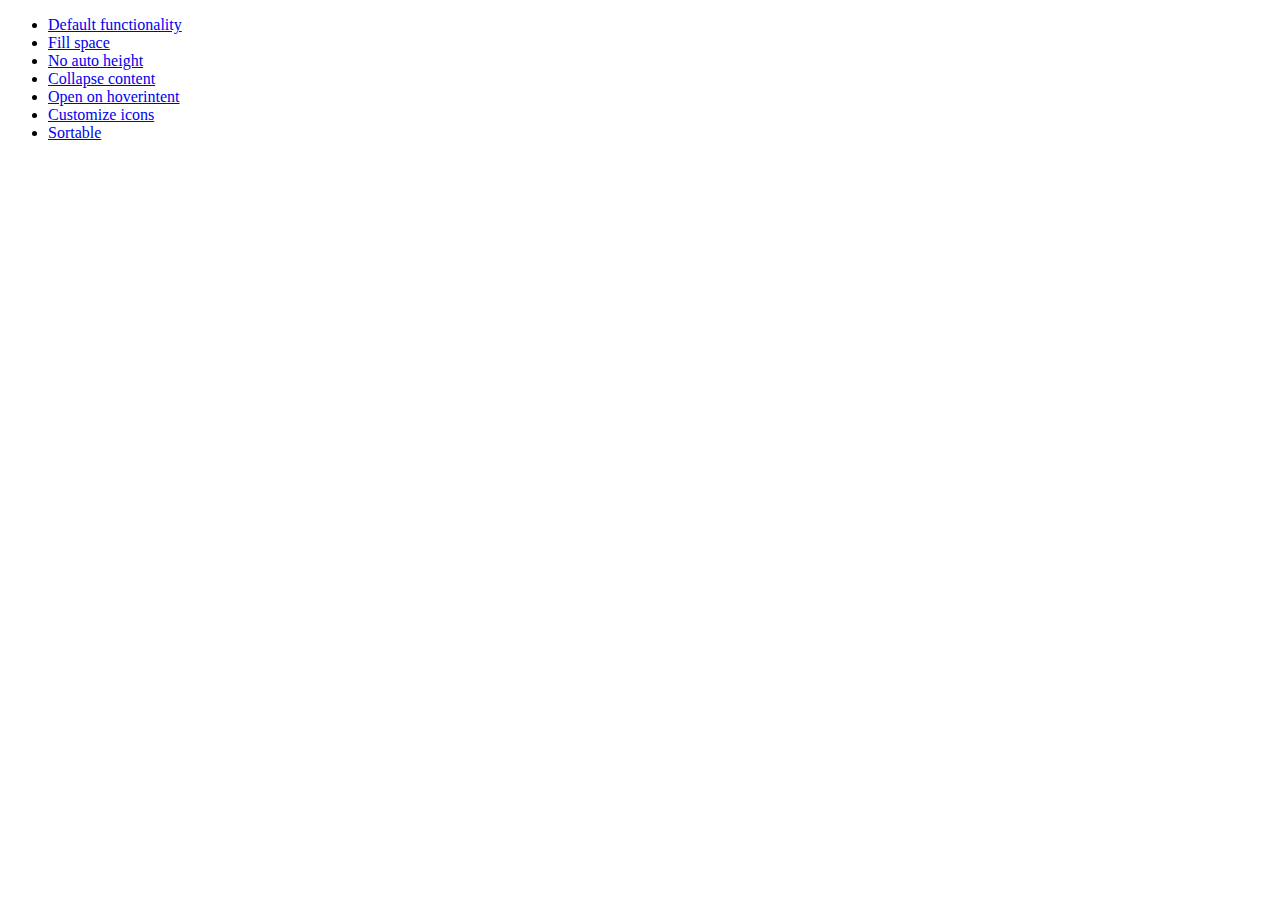
<file: wsgi/static/src/jquery-ui-1.10.4/development-bundle/demos/accordion/index.html>
<!doctype html>
<html lang="en">
<head>
	<meta charset="utf-8">
	<title>jQuery UI Accordion Demos</title>
</head>
<body>

<ul>
	<li><a href="default.html">Default functionality</a></li>
	<li><a href="fillspace.html">Fill space</a></li>
	<li><a href="no-auto-height.html">No auto height</a></li>
	<li><a href="collapsible.html">Collapse content</a></li>
	<li><a href="hoverintent.html">Open on hoverintent</a></li>
	<li><a href="custom-icons.html">Customize icons</a></li>
	<li><a href="sortable.html">Sortable</a></li>
</ul>

</body>
</html>
</file>
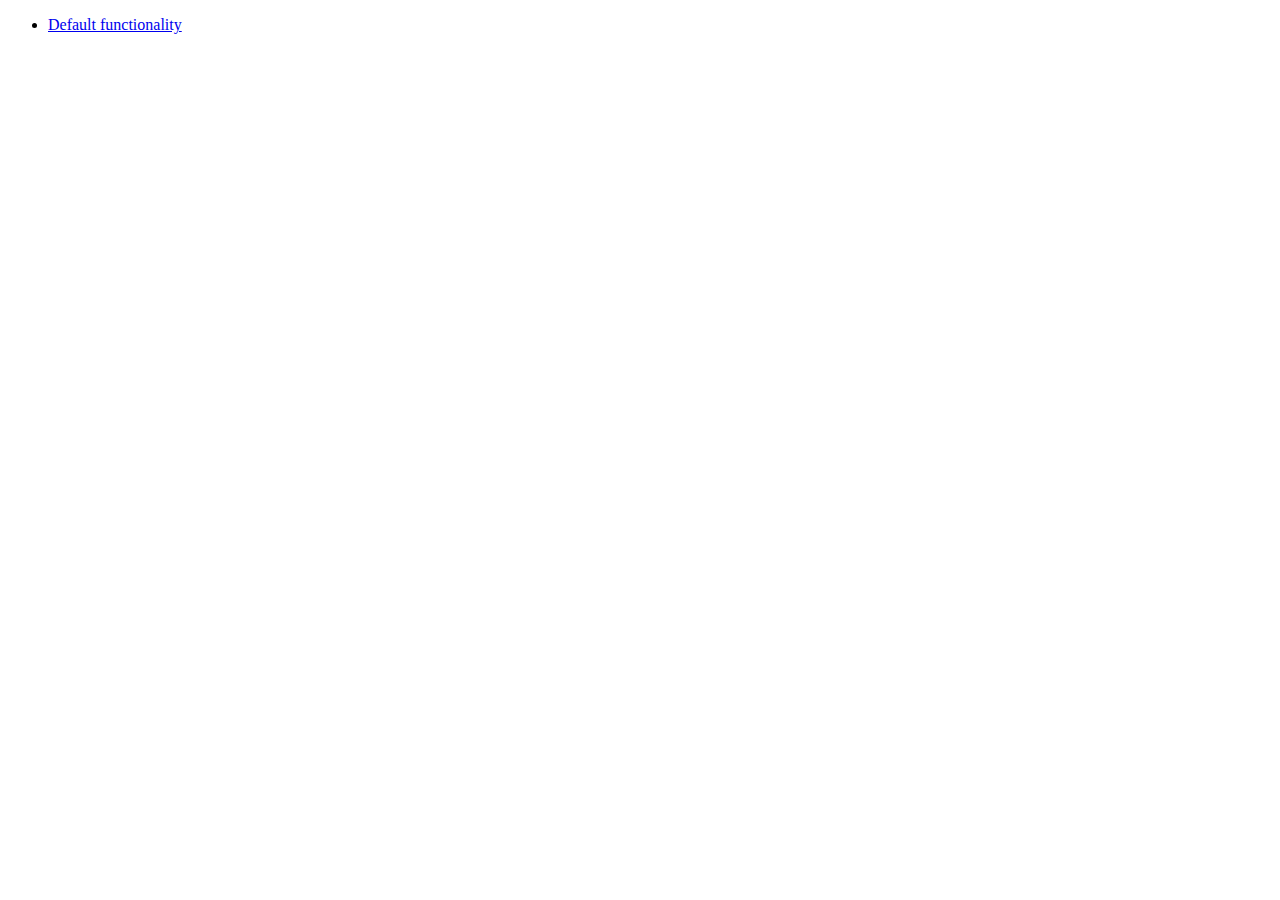
<file: wsgi/static/src/jquery-ui-1.10.4/development-bundle/demos/addClass/index.html>
<!doctype html>
<html lang="en">
<head>
	<meta charset="utf-8">
	<title>jQuery UI Effects Demos</title>
</head>
<body>

<ul>
	<li><a href="default.html">Default functionality</a></li>
</ul>

</body>
</html>
</file>
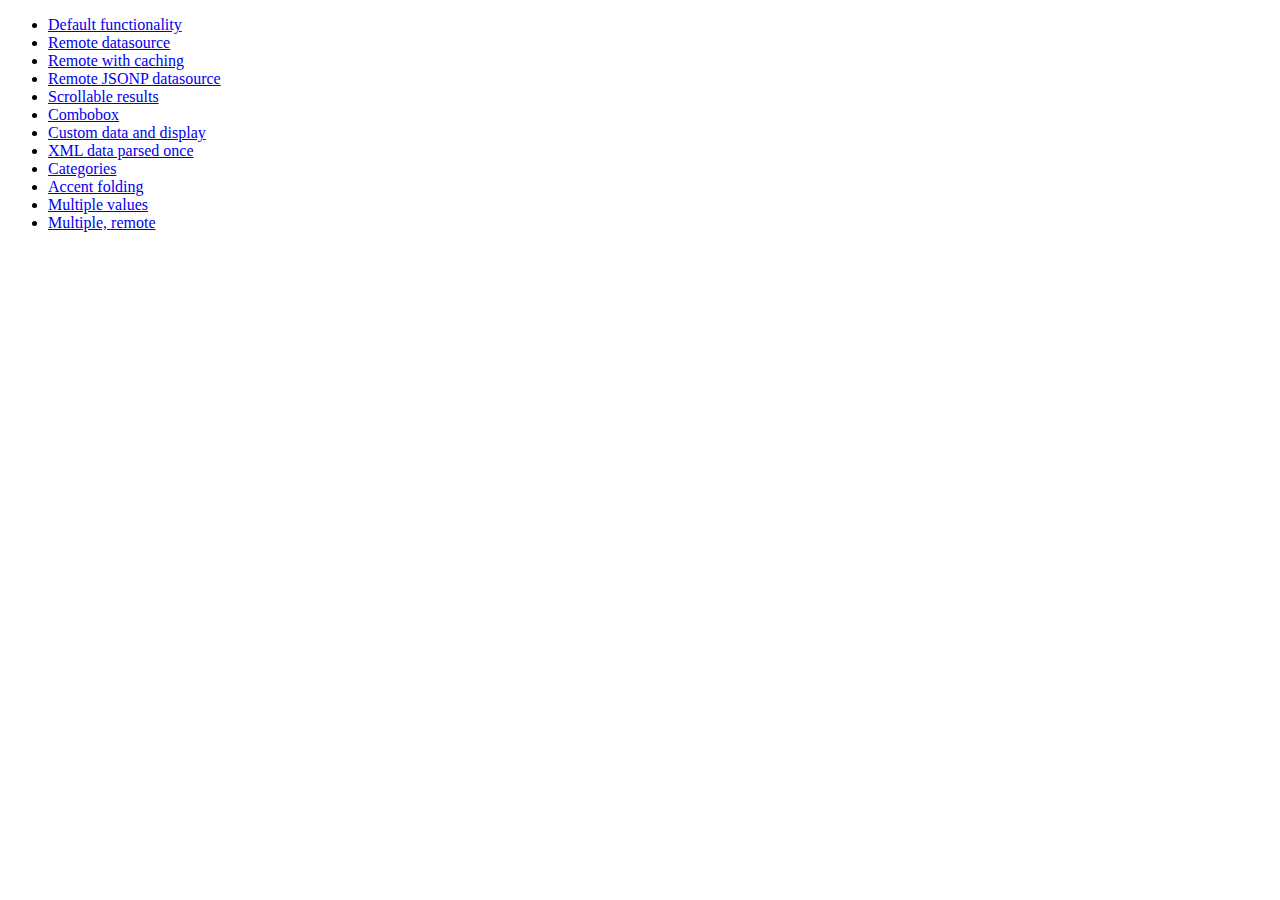
<file: wsgi/static/src/jquery-ui-1.10.4/development-bundle/demos/autocomplete/index.html>
<!doctype html>
<html lang="en">
<head>
	<meta charset="utf-8">
	<title>jQuery UI Autocomplete Demos</title>
</head>
<body>

<ul>
	<li><a href="default.html">Default functionality</a></li>
	<li><a href="remote.html">Remote datasource</a></li>
	<li><a href="remote-with-cache.html">Remote with caching</a></li>
	<li><a href="remote-jsonp.html">Remote JSONP datasource</a></li>
	<li><a href="maxheight.html">Scrollable results</a></li>
	<li><a href="combobox.html">Combobox</a></li>
	<li><a href="custom-data.html">Custom data and display</a></li>
	<li><a href="xml.html">XML data parsed once</a></li>
	<li><a href="categories.html">Categories</a></li>
	<li><a href="folding.html">Accent folding</a></li>
	<li><a href="multiple.html">Multiple values</a></li>
	<li><a href="multiple-remote.html">Multiple, remote</a></li>
</ul>

</body>
</html>
</file>
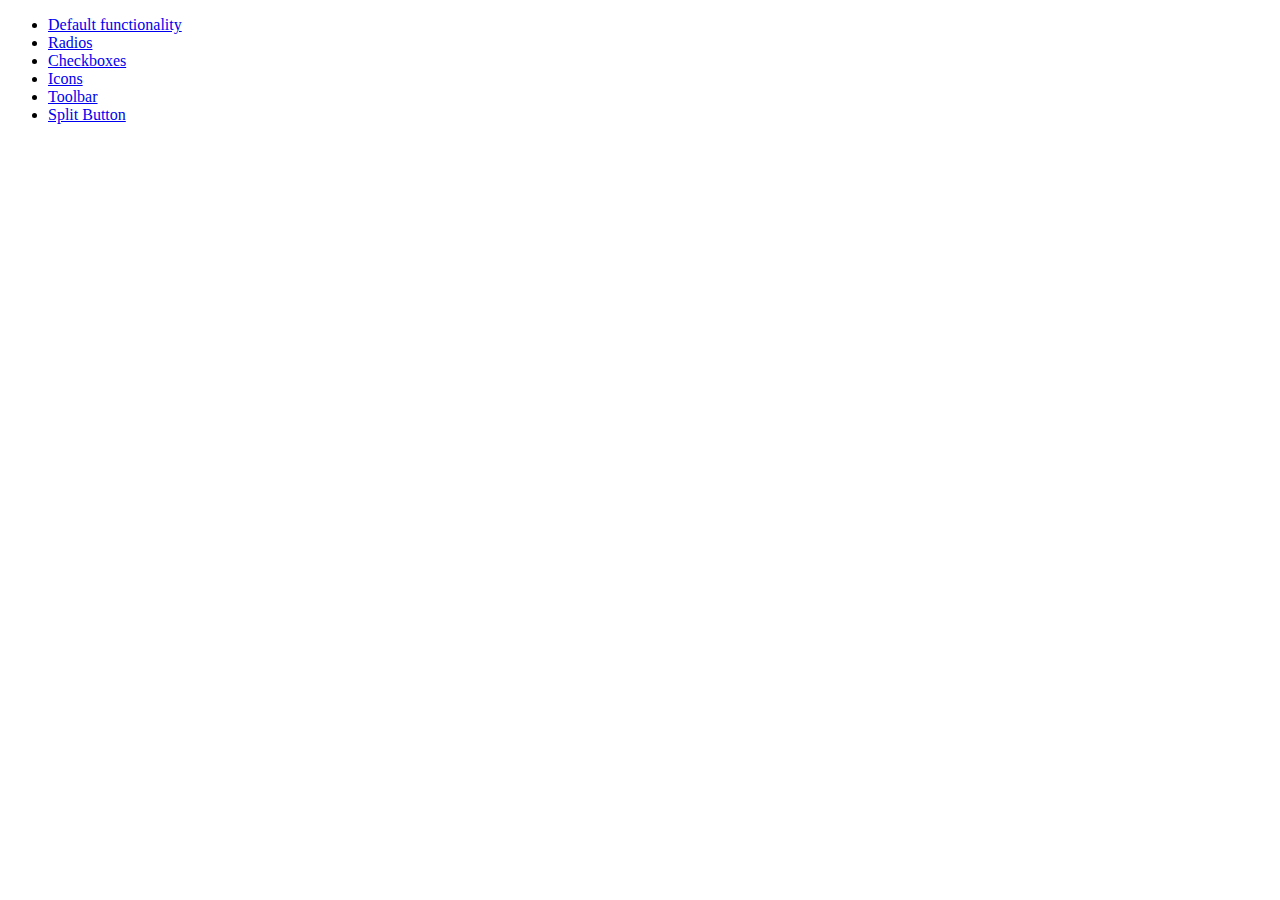
<file: wsgi/static/src/jquery-ui-1.10.4/development-bundle/demos/button/index.html>
<!doctype html>
<html lang="en">
<head>
	<meta charset="utf-8">
	<title>jQuery UI Button Demos</title>
</head>
<body>

<ul>
	<li><a href="default.html">Default functionality</a></li>
	<li><a href="radio.html">Radios</a></li>
	<li><a href="checkbox.html">Checkboxes</a></li>
	<li><a href="icons.html">Icons</a></li>
	<li><a href="toolbar.html">Toolbar</a></li>
	<li><a href="splitbutton.html">Split Button</a></li>
</ul>

</body>
</html>
</file>
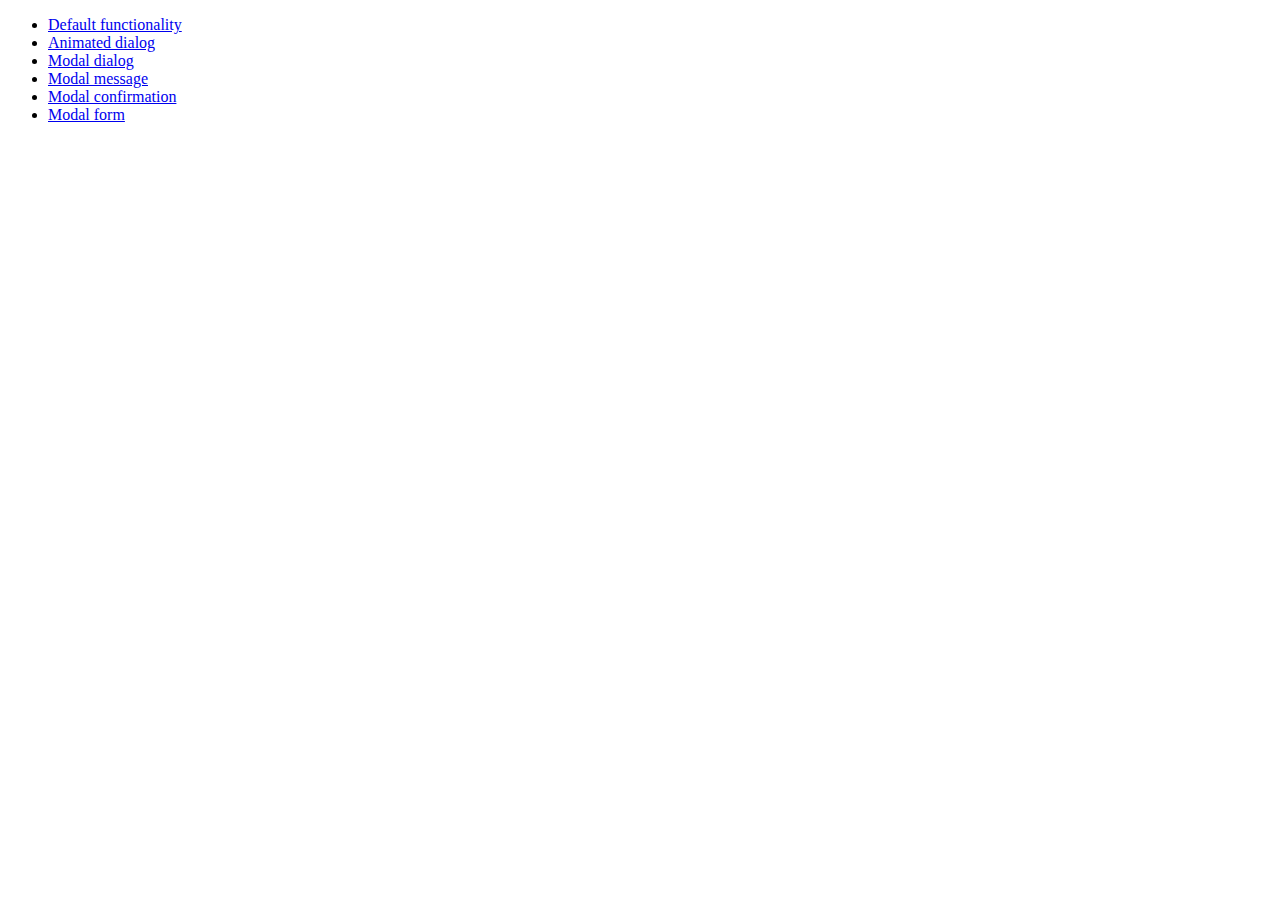
<file: wsgi/static/src/jquery-ui-1.10.4/development-bundle/demos/dialog/index.html>
<!doctype html>
<html lang="en">
<head>
	<meta charset="utf-8">
	<title>jQuery UI Dialog Demos</title>
</head>
<body>

<ul>
	<li><a href="default.html">Default functionality</a></li>
	<li><a href="animated.html">Animated dialog</a></li>
	<li><a href="modal.html">Modal dialog</a></li>
	<li><a href="modal-message.html">Modal message</a></li>
	<li><a href="modal-confirmation.html">Modal confirmation</a></li>
	<li><a href="modal-form.html">Modal form</a></li>
</ul>

</body>
</html>
</file>
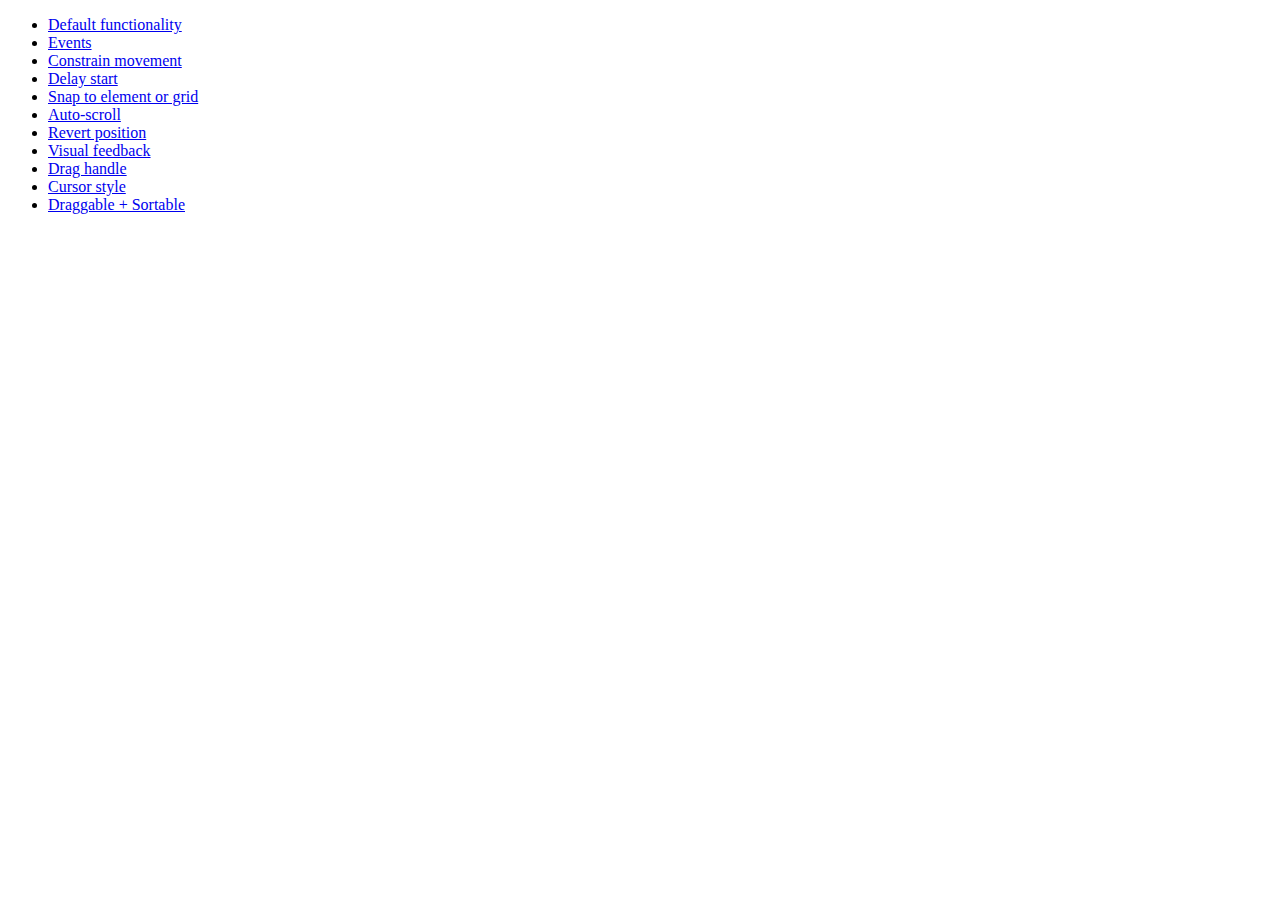
<file: wsgi/static/src/jquery-ui-1.10.4/development-bundle/demos/draggable/index.html>
<!doctype html>
<html lang="en">
<head>
	<meta charset="utf-8">
	<title>jQuery UI Draggable Demos</title>
</head>
<body>

<ul>
	<li><a href="default.html">Default functionality</a></li>
	<li><a href="events.html">Events</a></li>
	<li><a href="constrain-movement.html">Constrain movement</a></li>
	<li><a href="delay-start.html">Delay start</a></li>
	<li><a href="snap-to.html">Snap to element or grid</a></li>
	<li><a href="scroll.html">Auto-scroll</a></li>
	<li><a href="revert.html">Revert position</a></li>
	<li><a href="visual-feedback.html">Visual feedback</a></li>
	<li><a href="handle.html">Drag handle</a></li>
	<li><a href="cursor-style.html">Cursor style</a></li>
	<li><a href="sortable.html">Draggable + Sortable</a></li>
</ul>

</body>
</html>
</file>
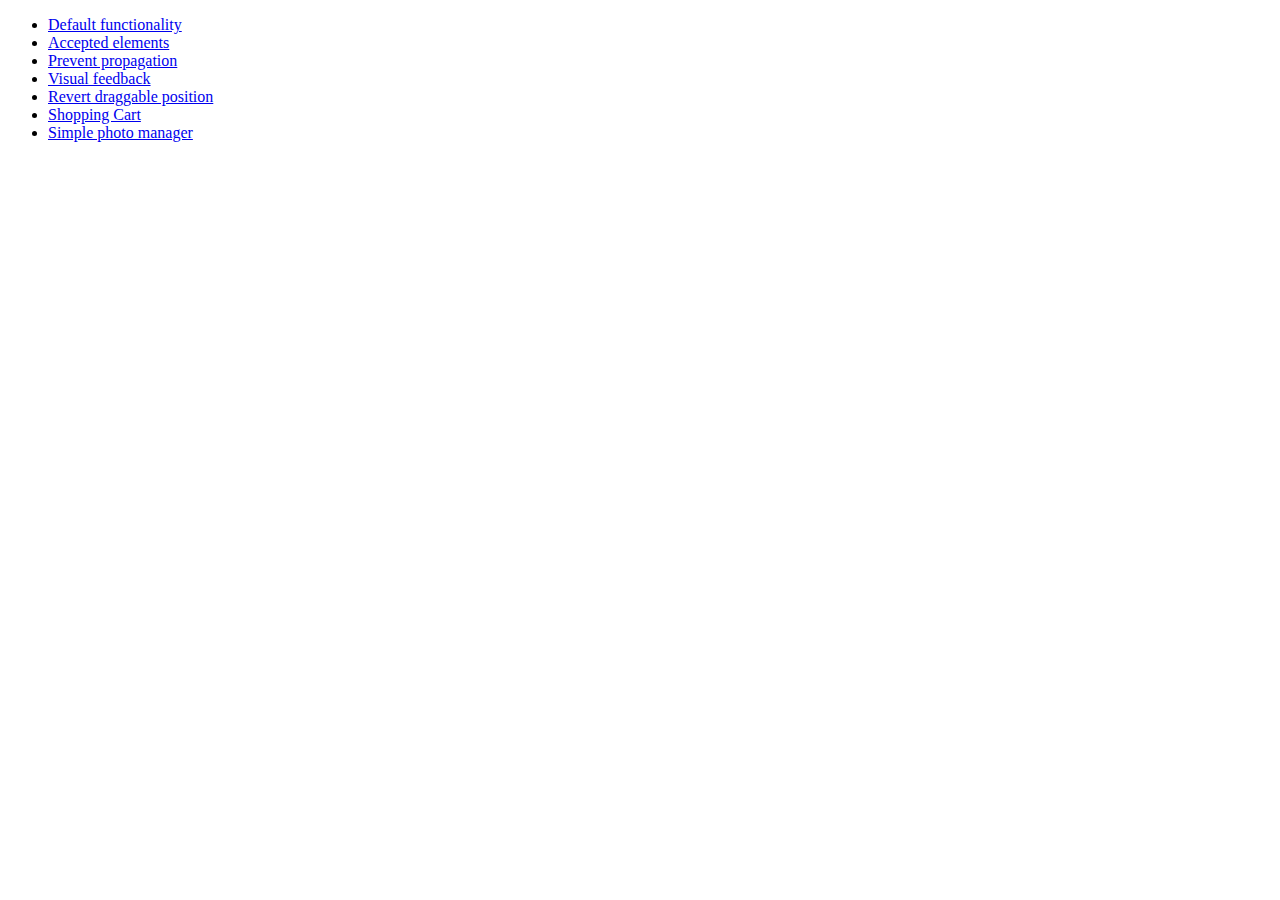
<file: wsgi/static/src/jquery-ui-1.10.4/development-bundle/demos/droppable/index.html>
<!doctype html>
<html lang="en">
<head>
	<meta charset="utf-8">
	<title>jQuery UI Droppable Demos</title>
</head>
<body>

<ul>
	<li><a href="default.html">Default functionality</a></li>
	<li><a href="accepted-elements.html">Accepted elements</a></li>
	<li><a href="propagation.html">Prevent propagation</a></li>
	<li><a href="visual-feedback.html">Visual feedback</a></li>
	<li><a href="revert.html">Revert draggable position</a></li>
	<li><a href="shopping-cart.html">Shopping Cart</a></li>
	<li><a href="photo-manager.html">Simple photo manager</a></li>
</ul>

</body>
</html>
</file>
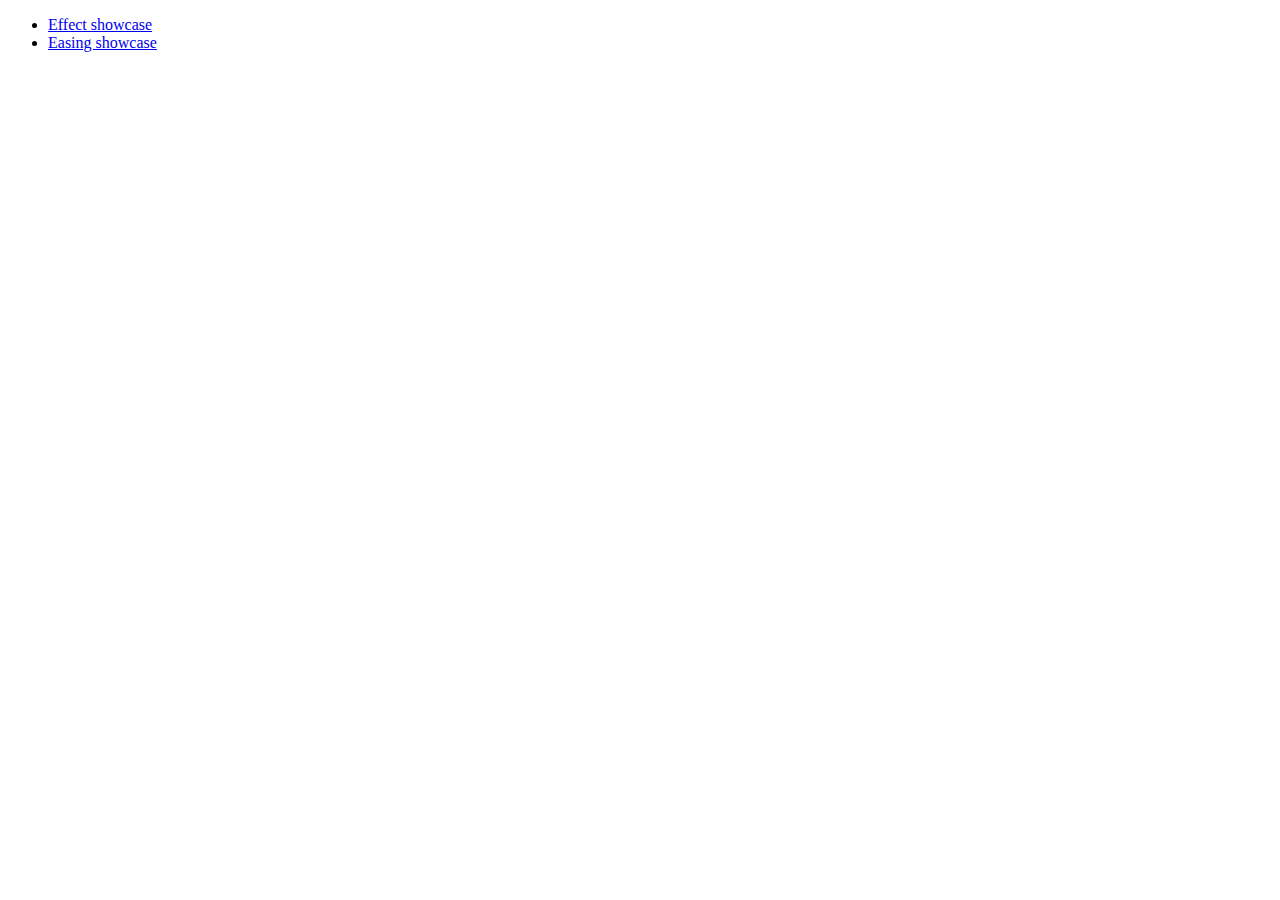
<file: wsgi/static/src/jquery-ui-1.10.4/development-bundle/demos/effect/index.html>
<!doctype html>
<html lang="en">
<head>
	<meta charset="utf-8">
	<title>jQuery UI Effects Demos</title>
</head>
<body>

<ul>
	<li><a href="default.html">Effect showcase</a></li>
	<li><a href="easing.html">Easing showcase</a></li>
</ul>

</body>
</html>
</file>
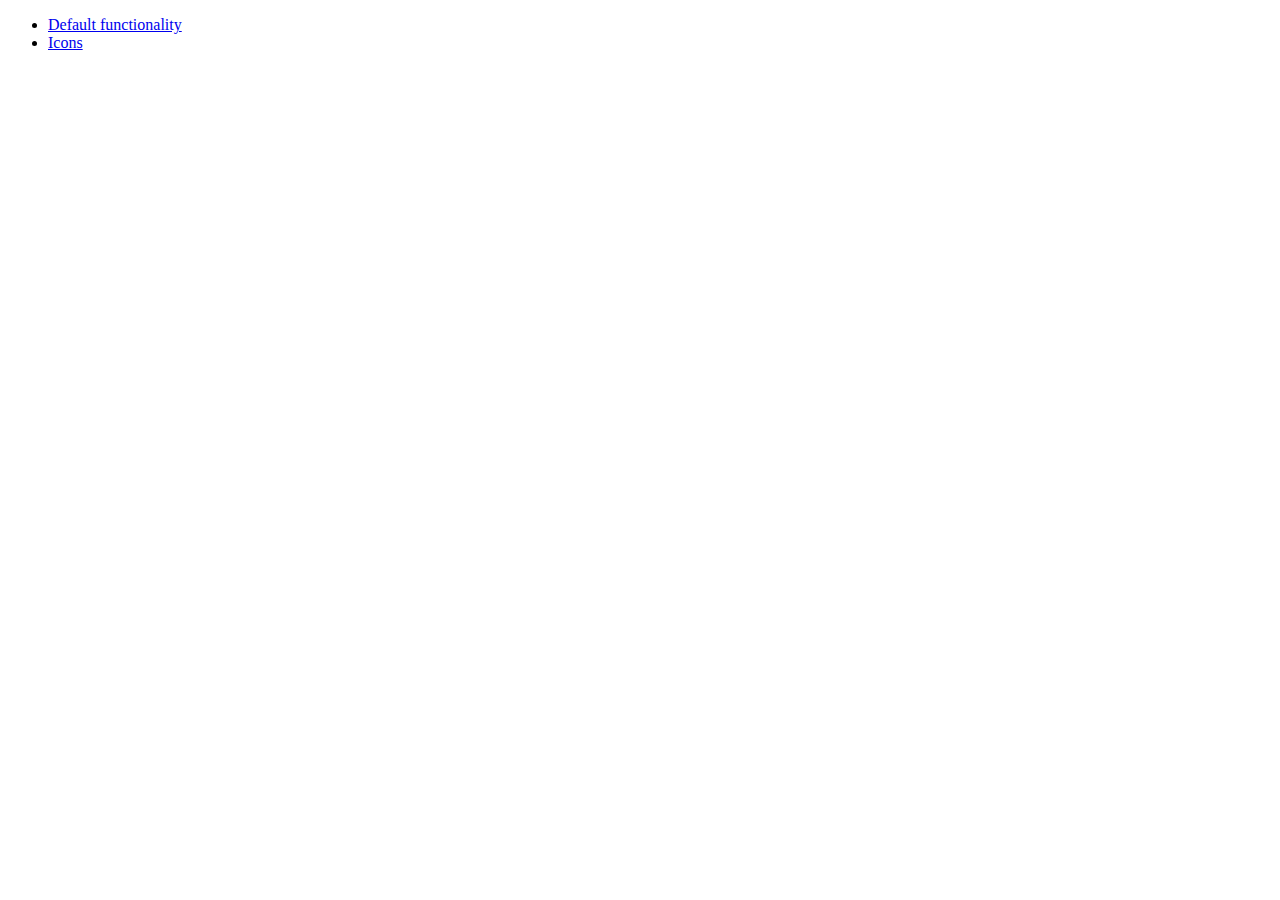
<file: wsgi/static/src/jquery-ui-1.10.4/development-bundle/demos/menu/index.html>
<!doctype html>
<html lang="en">
<head>
	<meta charset="utf-8">
	<title>jQuery UI Menu Demos</title>
</head>
<body>

<ul>
	<li><a href="default.html">Default functionality</a></li>
	<li><a href="icons.html">Icons</a></li>
</ul>

</body>
</html>
</file>
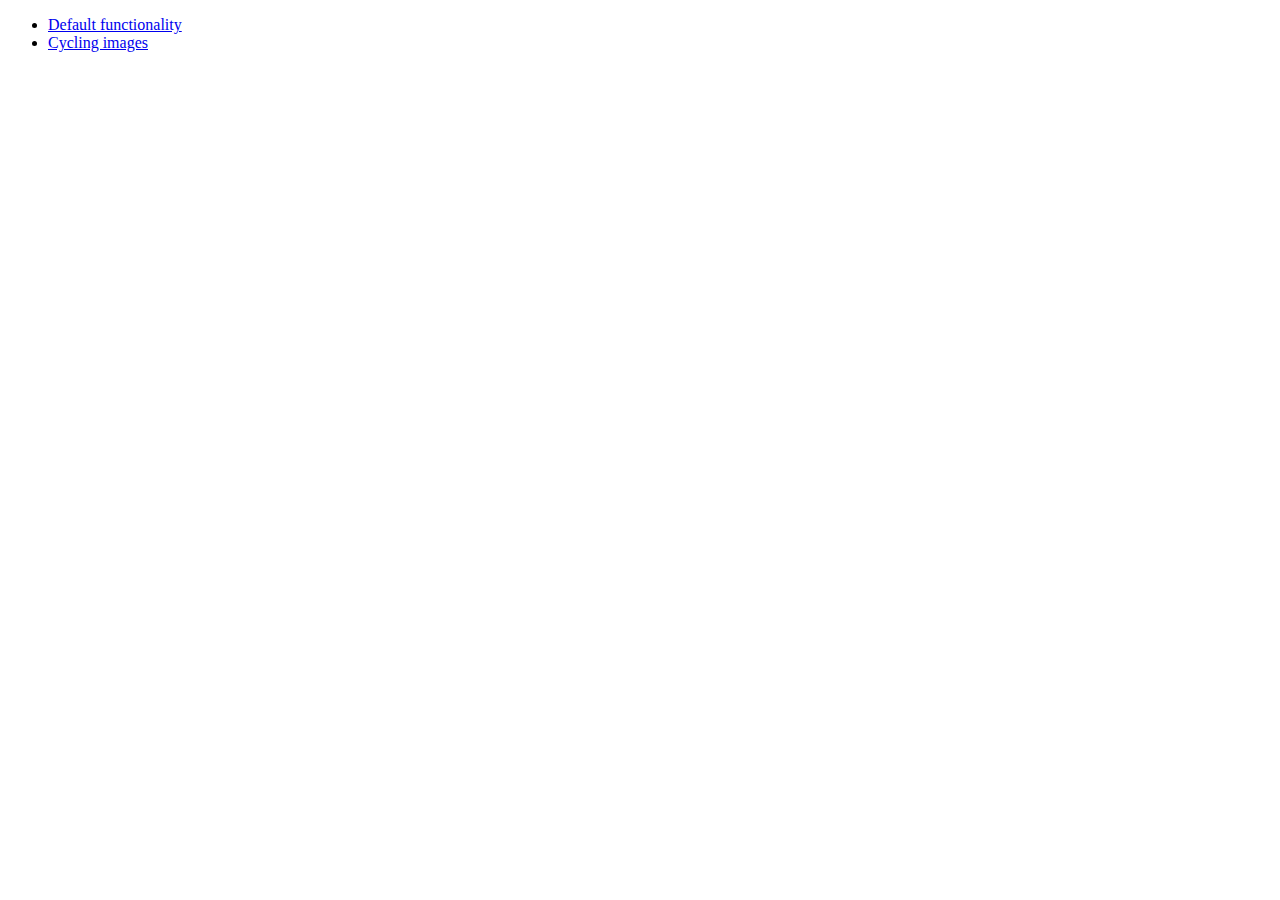
<file: wsgi/static/src/jquery-ui-1.10.4/development-bundle/demos/position/index.html>
<!doctype html>
<html lang="en">
<head>
	<meta charset="utf-8">
	<title>jQuery UI Position Demo</title>
</head>
<body>

<ul>
	<li><a href="default.html">Default functionality</a></li>
	<li><a href="cycler.html">Cycling images</a></li>
</ul>

</body>
</html>
</file>
